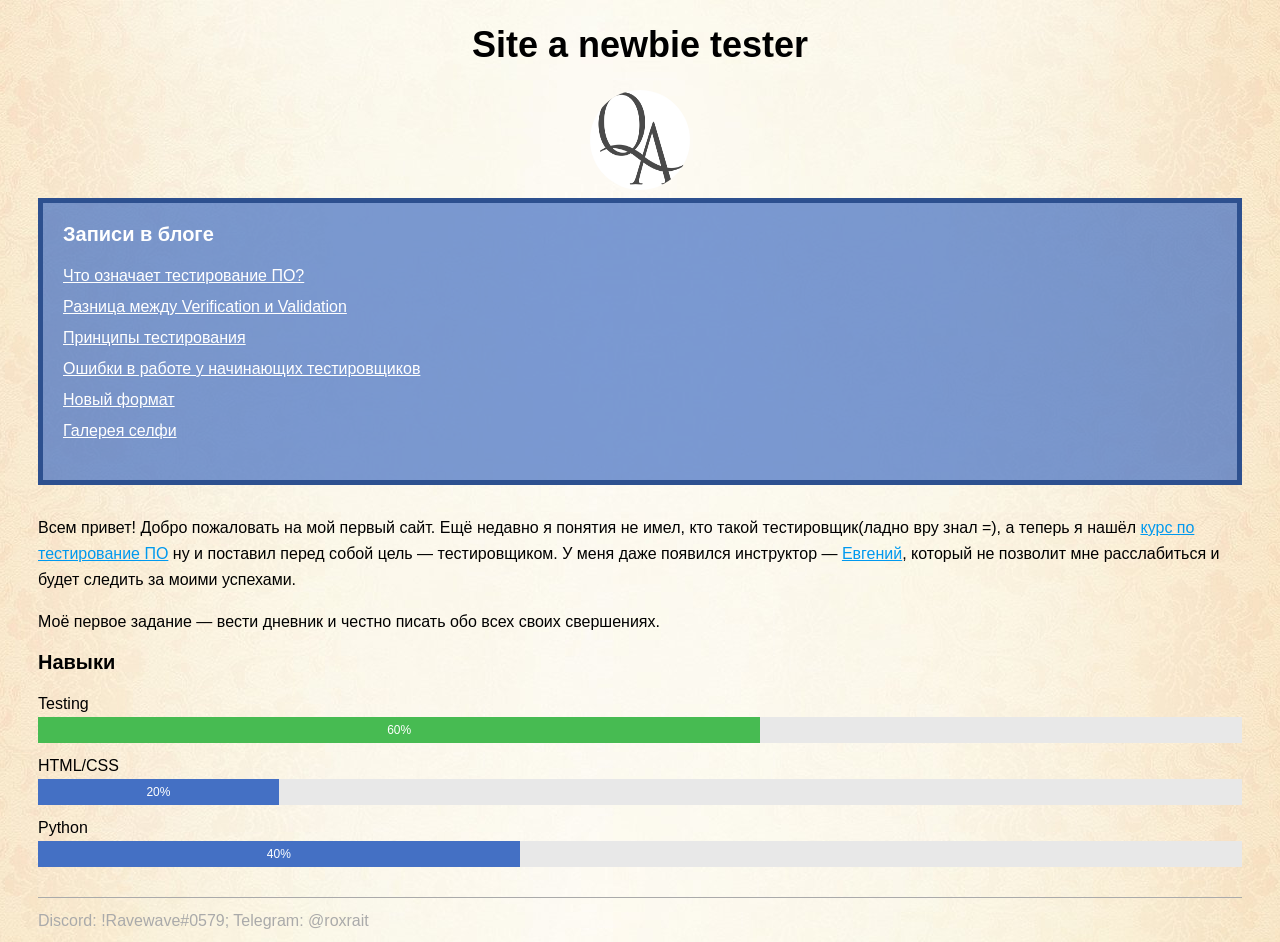
<file: index.html>
<!DOCTYPE html>
<html lang="ru">
  <head>
    <meta charset="utf-8">
    <title>Сайт начинающего тестировщика</title>
    <link rel="stylesheet" href="style.css">
  </head>
  <body>
    <header>
      <h1 class="page-title">Site a newbie tester</h1>
    </header>
    <main>
      <div class="avatar-container">
        <img class="avatar" src="img/qa.gif" width="100" height="100" alt="Аватарка">
      </div>
      <nav class="blog-navigation">
        <h2>Записи в блоге</h2>
        <ul>
          <li><a href="day-1.html">Что означает тестирование ПО?</a></li>
          <li><a href="day-2.html">Разница между Verification и Validation</a></li>
          <li><a href="day-3.html">Принципы тестирования</a></li>
          <li><a href="day-4.html">Ошибки в работе у начинающих тестировщиков</a></li>
          <li><a href="day-14.html">Новый формат</a></li>
          <li><a href="day-15.html">Галерея селфи</a></li>
        </ul>
      </nav>
      <section>
        <p>Всем привет! Добро пожаловать на мой первый сайт. Ещё недавно я понятия не имел, кто такой тестировщик(ладно вру знал =), а теперь я нашёл <a href="https://qalight.ua">курс по тестирование ПО</a> ну и поставил перед собой цель — тестировщиком. У меня даже появился инструктор — <a href="https://qalight.ua/o-nas/nasha-komanda/%d1%94vgen-shlyaheczkij/">Евгений</a>, который не позволит мне расслабиться и будет следить за моими успехами.</p>
        <p>Моё первое задание — вести дневник и честно писать обо всех своих свершениях.</p>
      </section>
      <section>
        <h2>Навыки</h2>
        <dl class="skills">
          <dt>Testing</dt>
          <dd><div class="skills-level skills-level-ok" style="width: 60%;">60%</div></dd>
          <dt>HTML/CSS</dt>
          <dd><div class="skills-level" style="width: 20%;">20%</div></dd>
          <dt>Python</dt>
          <dd><div class="skills-level" style="width: 40%;">40%</div></dd>
        </dl>
      </section>
    </main>
    <footer>
      Discord:
	!Ravewave#0579;
      Telegram:
	@roxrait
    </footer>
  </body>
</html>
</file>
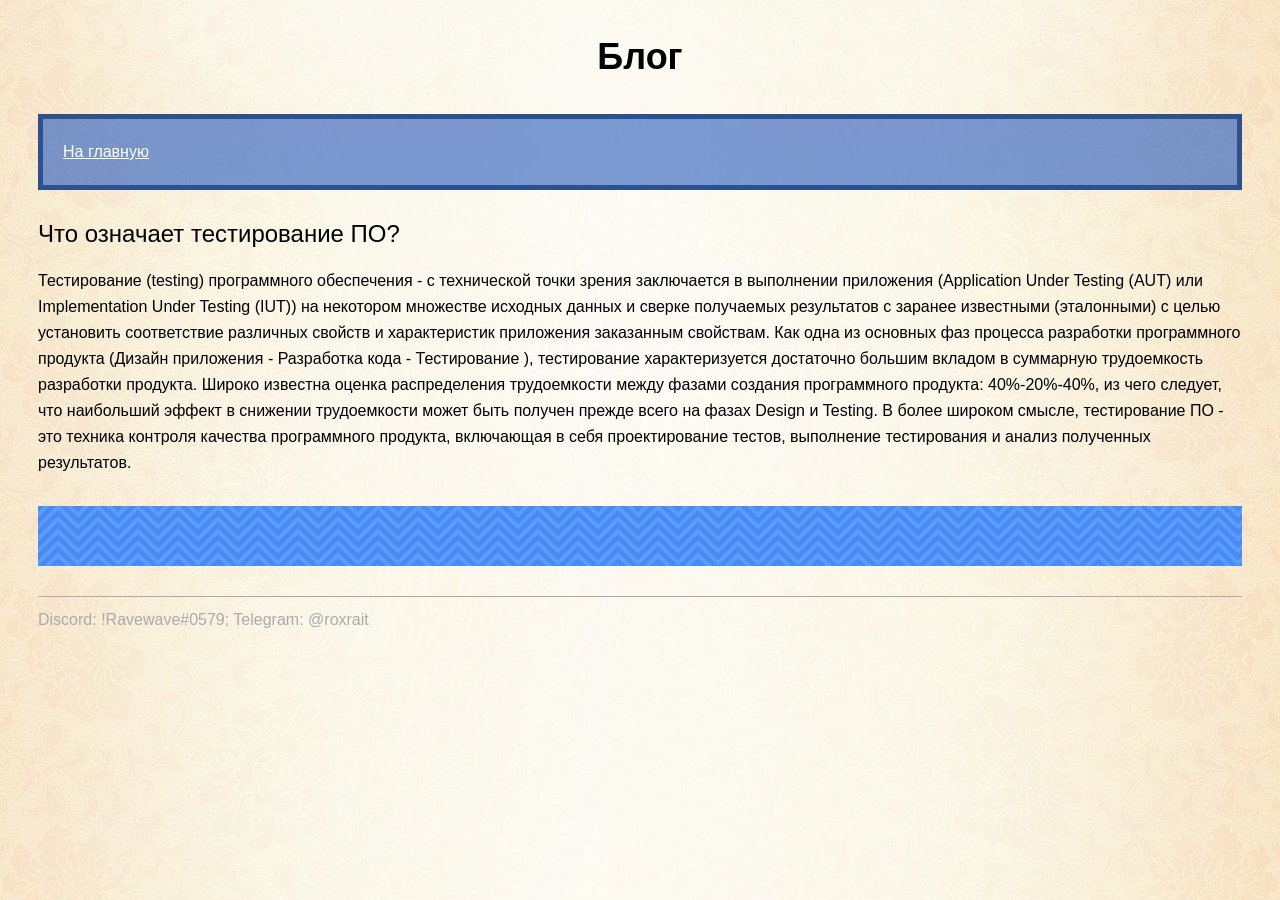
<file: day-1.html>
<!DOCTYPE html>
<html lang="ru">
  <head>
    <meta charset="utf-8">
    <title>Дневник начинающего Тестировщика</title>
    <link rel="stylesheet" href="style.css">
  </head>
  <body>
    <header>
      <p class="page-title">Блог</p>
      <nav class="blog-navigation">
        <a href="index.html">На главную</a>
      </nav>
    </header>
    <main>
      <article>
        <h1>Что означает тестирование ПО?</h1>
        <p>Тестирование (testing) программного обеспечения  - с технической точки зрения заключается в выполнении приложения (Application Under Testing (AUT) или Implementation Under Testing (IUT)) на некотором множестве исходных данных и сверке получаемых результатов с заранее известными (эталонными) с целью установить соответствие различных свойств и характеристик приложения заказанным свойствам. Как одна из основных фаз процесса разработки программного продукта (Дизайн приложения - Разработка кода - Тестирование ), тестирование характеризуется достаточно большим вкладом в суммарную трудоемкость разработки продукта. Широко известна оценка распределения трудоемкости между фазами создания программного продукта: 40%-20%-40%, из чего следует, что наибольший эффект в снижении трудоемкости может быть получен прежде всего на фазах Design и Testing. В более широком смысле, тестирование ПО - это техника контроля качества программного продукта, включающая в себя проектирование тестов, выполнение тестирования и анализ полученных результатов.</p>
      </article>
      <aside class="partnership">
      </aside>
    </main>
    <footer>
     Discord:
	!Ravewave#0579;
     Telegram:
	@roxrait
    </footer>
  </body>
</html>
</file>
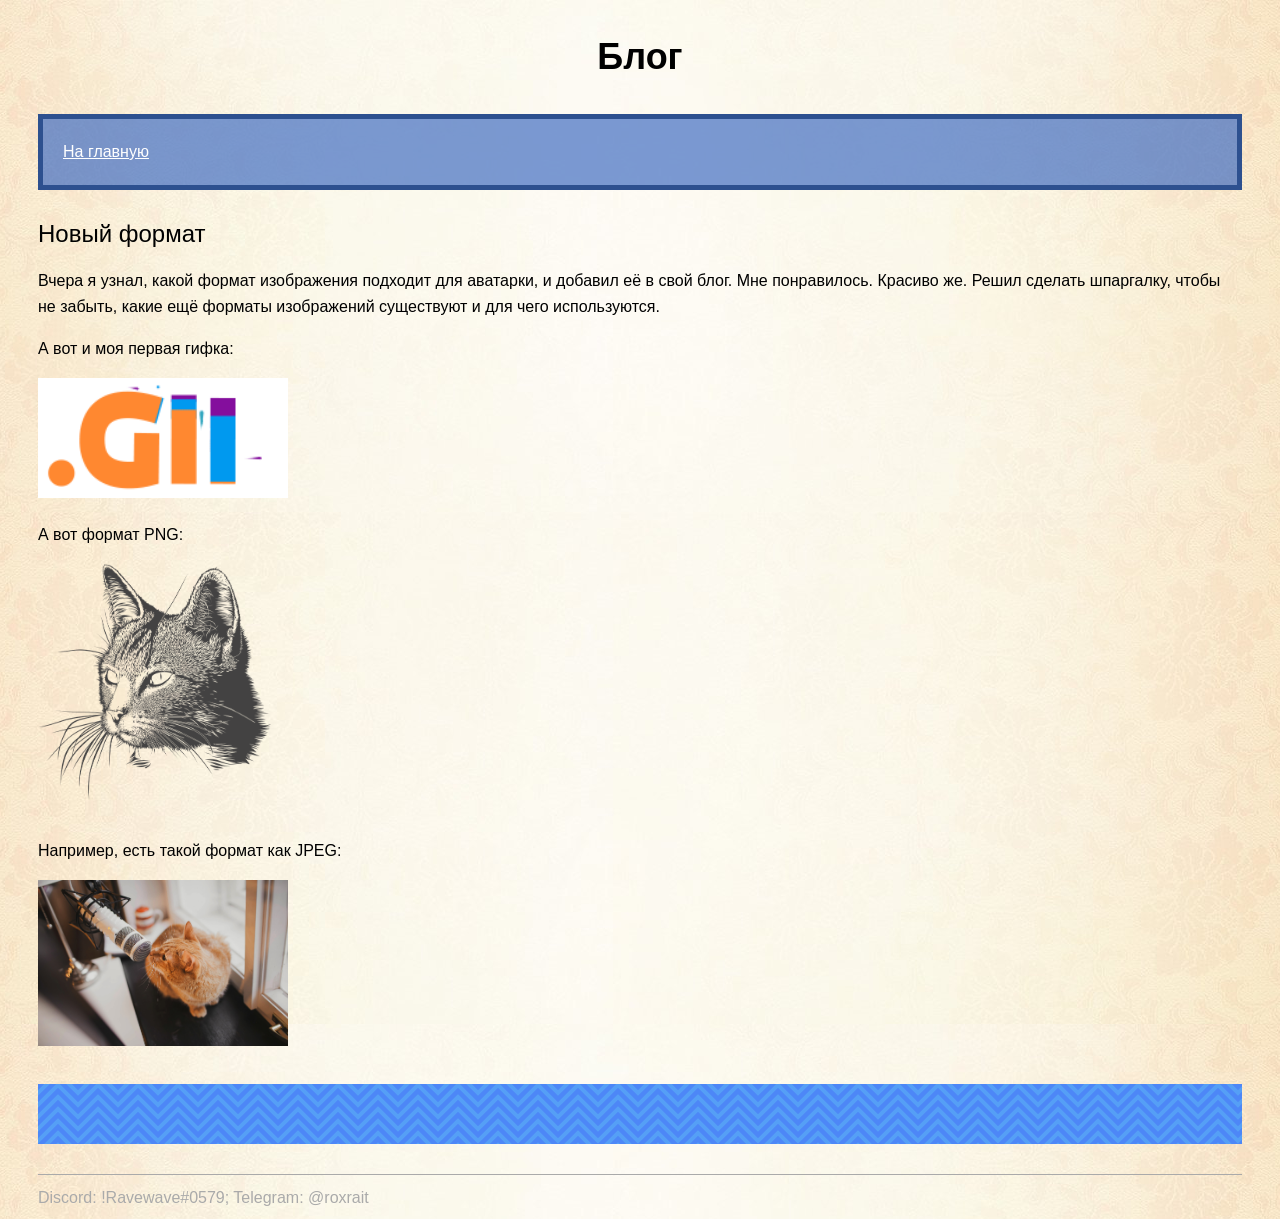
<file: day-14.html>
<!DOCTYPE html>
<html lang="ru">
  <head>
    <meta charset="utf-8">
    <title>Новый формат</title>
    <link rel="stylesheet" href="style.css">
  </head>
  <body>
    <header>
      <p class="page-title">Блог</p>
      <nav class="blog-navigation">
        <a href="index.html">На главную</a>
      </nav>
    </header>
    <main>
      <article>
        <h1>Новый формат</h1>
        <p>Вчера я узнал, какой формат изображения подходит для аватарки, и добавил её в свой блог. Мне понравилось. Красиво же. Решил сделать шпаргалку, чтобы не забыть, какие ещё форматы изображений существуют и для чего используются.</p>

        <p>А вот и моя первая гифка:</p>
        <img src="files/gifka.gif" width="250" height="120" alt="Анимация GIF">

        <p>А вот формат PNG:</p>
        <img src="files/portrait.png" height="250" alt="Портрет котика">

        <p>Например, есть такой формат как JPEG:</p>
        <img src="files/instructor-keks.jpg" width="250" alt="Инструктор Кекс">
      </article>
      <aside class="partnership">
      </aside>
    </main>
    <footer>
     Discord:
	!Ravewave#0579;
      Telegram:
	@roxrait
    </footer>
  </body>
</html>
</file>
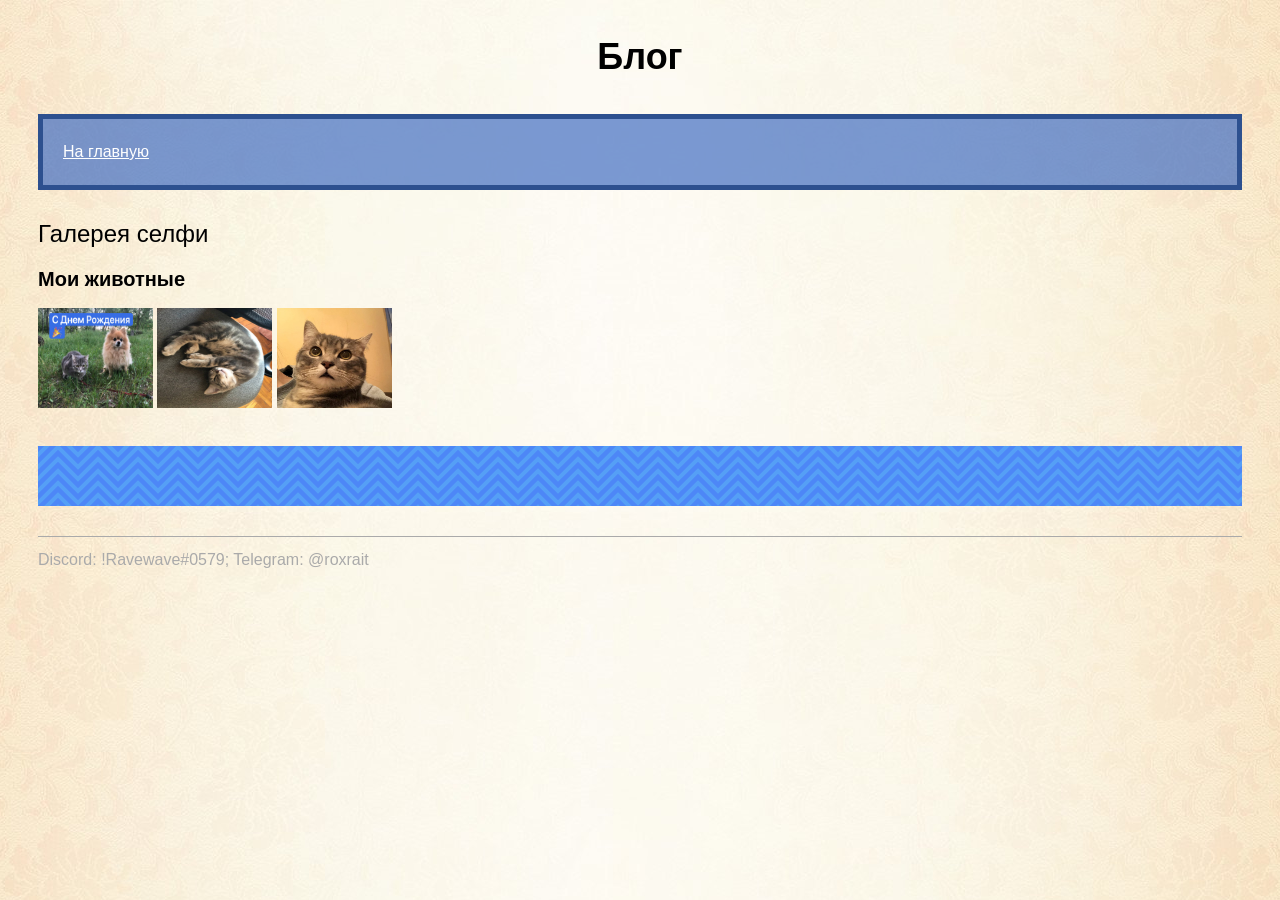
<file: day-15.html>
<!DOCTYPE html>
<html lang="ru">
  <head>
    <meta charset="utf-8">
    <title>Галерея селфи</title>
    <link rel="stylesheet" href="style.css">
  </head>
  <body>
    <header>
      <p class="page-title">Блог</p>
      <nav class="blog-navigation">
        <a href="index.html">На главную</a>
      </nav>
    </header>
    <main>
      <article>
        <h1>Галерея селфи</h1>
        <h2>Мои животные</h2>
        <p>
          <a href="photo-1.html"><img src="img/cat1.jpg" alt="Фоточка "ICE"" width="115" height="100"></a>
          <a href="photo-2.html"><img src="img/cat2.jpg" alt="Фоточка "ICE"" width="115" height="100"></a>
          <a href="photo-3.html"><img src="img/cat3.jpg" alt="Фоточка "ICE"" width="115" height="100"></a>
        </p>
      </article>
      <aside class="partnership">
      </aside>
    </main>
    <footer>
     Discord:
	!Ravewave#0579;
      Telegram:
	@roxrait
    </footer>
  </body>
</html>
</file>
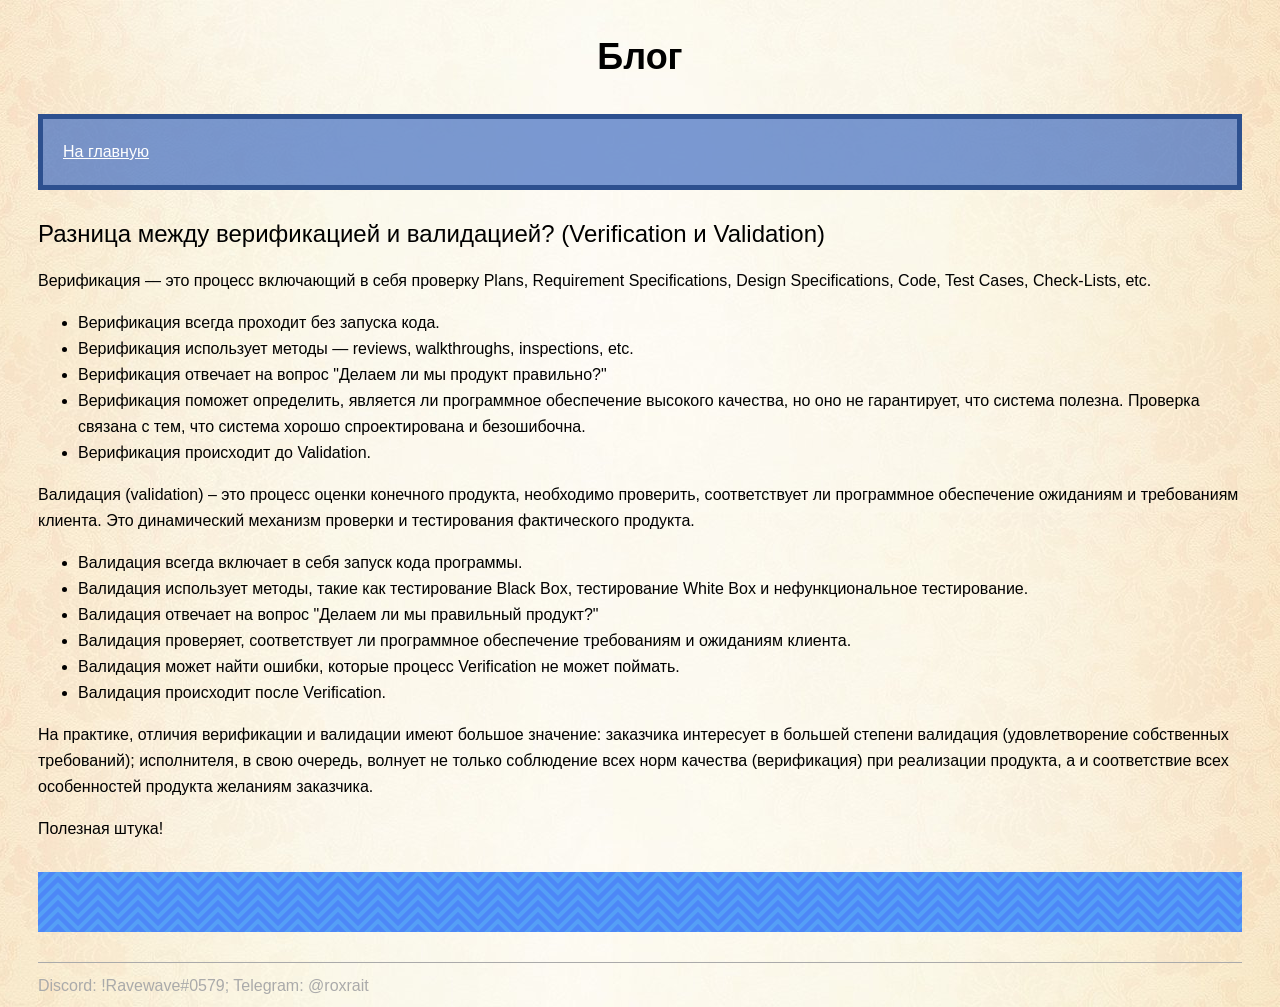
<file: day-2.html>
<!DOCTYPE html>
<html lang="ru">
  <head>
    <meta charset="utf-8">
    <title>Разница между Verification и Validation</title>
    <link rel="stylesheet" href="style.css">
  </head>
  <body>
    <header>
      <p class="page-title">Блог</p>
      <nav class="blog-navigation">
        <a href="index.html">На главную</a>
      </nav>
    </header>
    <main>
      <article>
        <h1>Разница между верификацией и валидацией? (Verification и Validation)</h1>
        <p>Верификация — это процесс включающий в себя проверку Plans, Requirement Specifications, Design Specifications, Code, Test Cases, Check-Lists, etc.
<ul>
<li>Верификация всегда проходит без запуска кода.</li>
<li>Верификация использует методы — reviews, walkthroughs, inspections, etc.</li>
<li>Верификация отвечает на вопрос "Делаем ли мы продукт правильно?"</li>
<li>Верификация поможет определить, является ли программное обеспечение высокого качества, но оно не гарантирует, что система полезна. Проверка связана с тем, что система хорошо спроектирована и безошибочна.</li>
<li>Верификация происходит до Validation.</li>
</ul>
Валидация (validation) – это процесс оценки конечного продукта, необходимо проверить, соответствует ли программное обеспечение ожиданиям и требованиям клиента. Это динамический механизм проверки и тестирования фактического продукта.
<ul>
<li>Валидация всегда включает в себя запуск кода программы.</li>
<li>Валидация использует методы, такие как тестирование Black Box, тестирование White Box и нефункциональное тестирование.</li>
<li>Валидация отвечает на вопрос "Делаем ли мы правильный продукт?"</li>
<li>Валидация проверяет, соответствует ли программное обеспечение требованиям и ожиданиям клиента.</li>
<li>Валидация может найти ошибки, которые процесс Verification не может поймать.</li>
<li>Валидация происходит после Verification.</li>
</ul>
На практике, отличия верификации и валидации имеют большое значение: заказчика интересует в большей степени валидация (удовлетворение собственных требований); исполнителя, в свою очередь, волнует не только соблюдение всех норм качества (верификация) при реализации продукта, а и соответствие всех особенностей продукта желаниям заказчика.</p>

        <p>Полезная штука!</p>
      </article>
      <aside class="partnership">
      </aside>
    </main>
    <footer>
      Discord:
	!Ravewave#0579;
      Telegram:
	@roxrait
    </footer>
  </body>
</html>
</file>
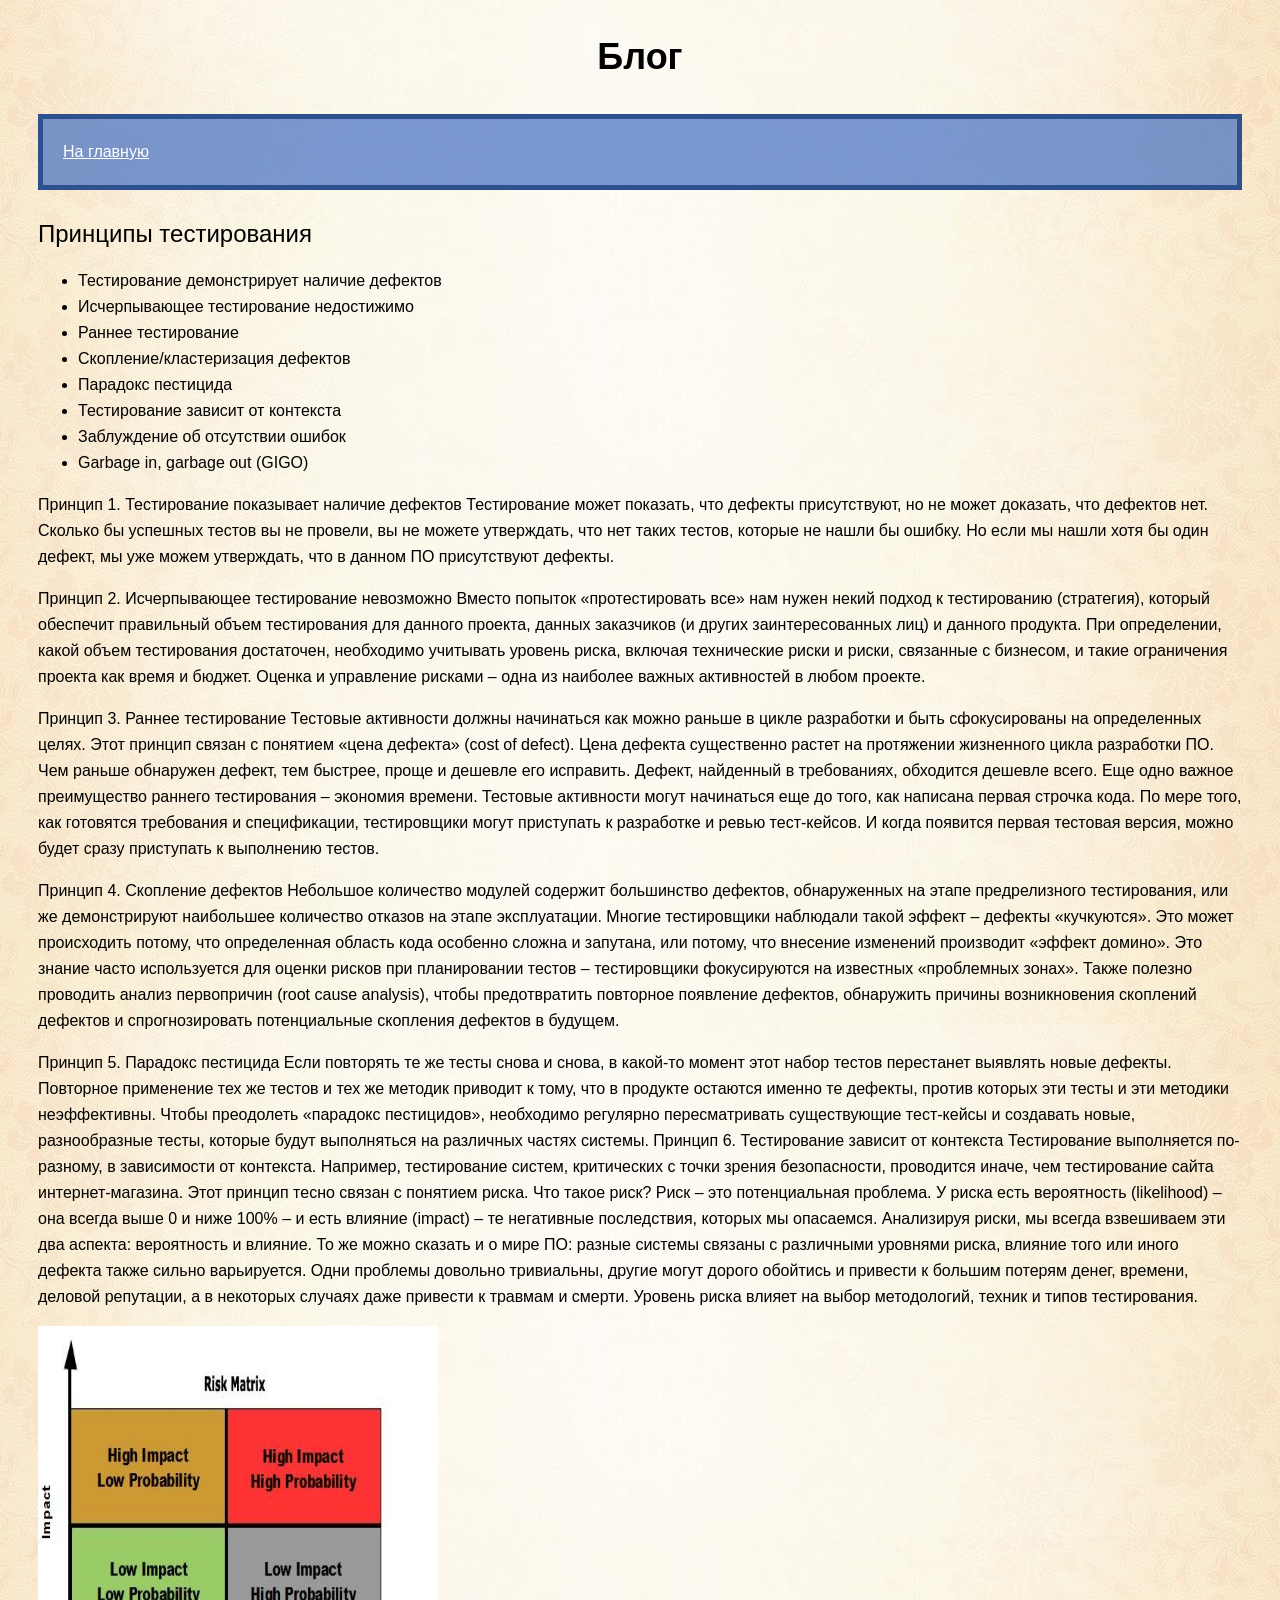
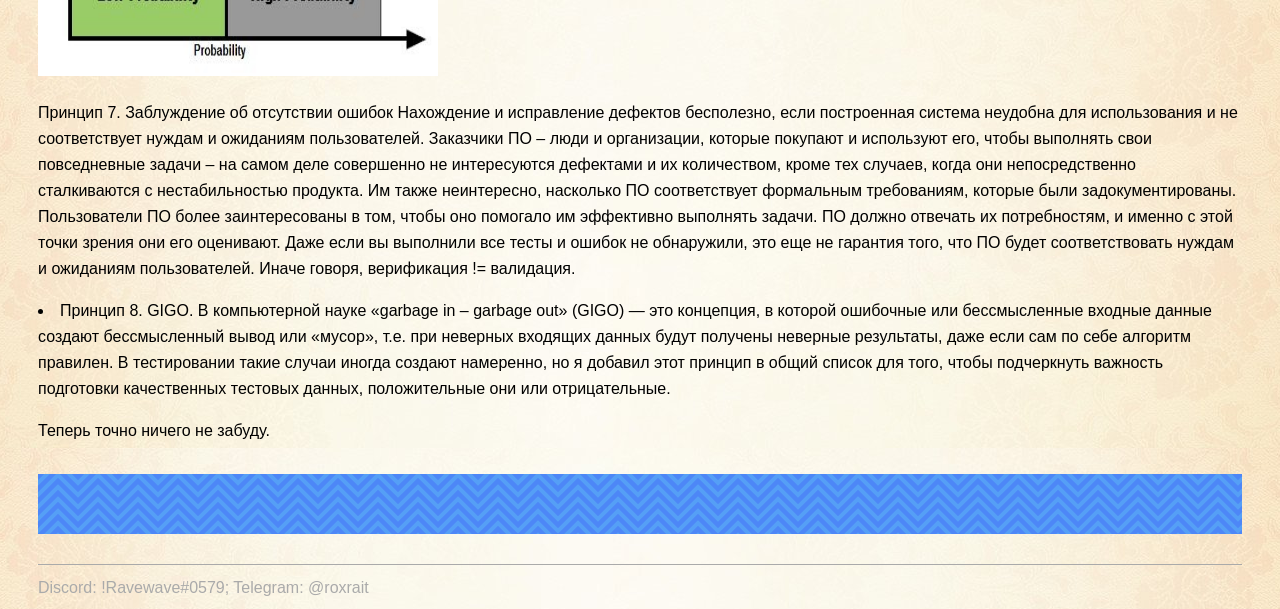
<file: day-3.html>
<!DOCTYPE html>
<html lang="ru">
  <head>
    <meta charset="utf-8">
    <title>Принципы тестирования</title>
    <link rel="stylesheet" href="style.css">
  </head>
  <body>
    <header>
      <p class="page-title">Блог</p>
      <nav class="blog-navigation">
        <a href="index.html">На главную</a>
      </nav>
    </header>
    <main>
      <article>
        <h1>Принципы тестирования</h1>
        <ul>
          <li>Тестирование демонстрирует наличие дефектов</li>
	  <li>Исчерпывающее тестирование недостижимо</li>
	  <li>Раннее тестирование</li>
	  <li>Скопление/кластеризация дефектов</li>
	  <li>Парадокс пестицида</li>
	  <li>Тестирование зависит от контекста</li>
	  <li>Заблуждение об отсутствии ошибок</li>
	  <li>Garbage in, garbage out (GIGO)</li>
          </ul>
         
        <p>Принцип 1. Тестирование показывает наличие дефектов Тестирование может показать, что дефекты присутствуют, но не может доказать, что дефектов нет. Сколько бы успешных тестов вы не провели, вы не можете утверждать, что нет таких тестов, которые не нашли бы ошибку. Но если мы нашли хотя бы один дефект, мы уже можем утверждать, что в данном ПО присутствуют дефекты.</p>
        <p>Принцип 2. Исчерпывающее тестирование невозможно Вместо попыток «протестировать все» нам нужен некий подход к тестированию (стратегия), который обеспечит правильный объем тестирования для данного проекта, данных заказчиков (и других заинтересованных лиц) и данного продукта. При определении, какой объем тестирования достаточен, необходимо учитывать уровень риска, включая технические риски и риски, связанные с бизнесом, и такие ограничения проекта как время и бюджет. Оценка и управление рисками – одна из наиболее важных активностей в любом проекте. </p>
        <p>Принцип 3. Раннее тестирование Тестовые активности должны начинаться как можно раньше в цикле разработки и быть сфокусированы на определенных целях. Этот принцип связан с понятием «цена дефекта» (cost of defect). Цена дефекта существенно растет на протяжении жизненного цикла разработки ПО. Чем раньше обнаружен дефект, тем быстрее, проще и дешевле его исправить. Дефект, найденный в требованиях, обходится дешевле всего. Еще одно важное преимущество раннего тестирования – экономия времени. Тестовые активности могут начинаться еще до того, как написана первая строчка кода. По мере того, как готовятся требования и спецификации, тестировщики могут приступать к разработке и ревью тест-кейсов. И когда появится первая тестовая версия, можно будет сразу приступать к выполнению тестов.</p>
	<p>Принцип 4. Скопление дефектов Небольшое количество модулей содержит большинство дефектов, обнаруженных на этапе предрелизного тестирования, или же демонстрируют наибольшее количество отказов на этапе эксплуатации. Многие тестировщики наблюдали такой эффект – дефекты «кучкуются». Это может происходить потому, что определенная область кода особенно сложна и запутана, или потому, что внесение изменений производит «эффект домино». Это знание часто используется для оценки рисков при планировании тестов – тестировщики фокусируются на известных «проблемных зонах». Также полезно проводить анализ первопричин (root cause analysis), чтобы предотвратить повторное появление дефектов, обнаружить причины возникновения скоплений дефектов и спрогнозировать потенциальные скопления дефектов в будущем.</p>
	<p>Принцип 5. Парадокс пестицида Если повторять те же тесты снова и снова, в какой-то момент этот набор тестов перестанет выявлять новые дефекты. Повторное применение тех же тестов и тех же методик приводит к тому, что в продукте остаются именно те дефекты, против которых эти тесты и эти методики неэффективны. Чтобы преодолеть «парадокс пестицидов», необходимо регулярно пересматривать существующие тест-кейсы и создавать новые, разнообразные тесты, которые будут выполняться на различных частях системы.   Принцип 6. Тестирование зависит от контекста Тестирование выполняется по-разному, в зависимости от контекста. Например, тестирование систем, критических с точки зрения безопасности, проводится иначе, чем тестирование сайта интернет-магазина. Этот принцип тесно связан с понятием риска. Что такое риск? Риск – это потенциальная проблема. У риска есть вероятность (likelihood) – она всегда выше 0 и ниже 100% – и есть влияние (impact) – те негативные последствия, которых мы опасаемся. Анализируя риски, мы всегда взвешиваем эти два аспекта: вероятность и влияние. То же можно сказать и о мире ПО: разные системы связаны с различными уровнями риска, влияние того или иного дефекта также сильно варьируется. Одни проблемы довольно тривиальны, другие могут дорого обойтись и привести к большим потерям денег, времени, деловой репутации, а в некоторых случаях даже привести к травмам и смерти. Уровень риска влияет на выбор методологий, техник и типов тестирования.</p>
	<img src="img/risk.jpg" width="400" height="350">
	<p>Принцип 7. Заблуждение об отсутствии ошибок Нахождение и исправление дефектов бесполезно, если построенная система неудобна для использования и не соответствует нуждам и ожиданиям пользователей. Заказчики ПО – люди и организации, которые покупают и используют его, чтобы выполнять свои повседневные задачи – на самом деле совершенно не интересуются дефектами и их количеством, кроме тех случаев, когда они непосредственно сталкиваются с нестабильностью продукта. Им также неинтересно, насколько ПО соответствует формальным требованиям, которые были задокументированы. Пользователи ПО более заинтересованы в том, чтобы оно помогало им эффективно выполнять задачи. ПО должно отвечать их потребностям, и именно с этой точки зрения они его оценивают. Даже если вы выполнили все тесты и ошибок не обнаружили, это еще не гарантия того, что ПО будет соответствовать нуждам и ожиданиям пользователей. Иначе говоря, верификация != валидация.</p>
	<p>
<li>Принцип 8. GIGO. В компьютерной науке «garbage in – garbage out» (GIGO) — это концепция, в которой ошибочные или бессмысленные входные данные создают бессмысленный вывод или «мусор», т.е. при неверных входящих данных будут получены неверные результаты, даже если сам по себе алгоритм правилен. В тестировании такие случаи иногда создают намеренно, но я добавил этот принцип в общий список для того, чтобы подчеркнуть важность подготовки качественных тестовых данных, положительные они или отрицательные.</li>
        <p>Теперь точно ничего не забуду.</p>
      </article>
      <aside class="partnership">
      </aside>
    </main>
    <footer>
      Discord:
	!Ravewave#0579;
      Telegram:
	@roxrait
    </footer>
  </body>
</html>
</file>
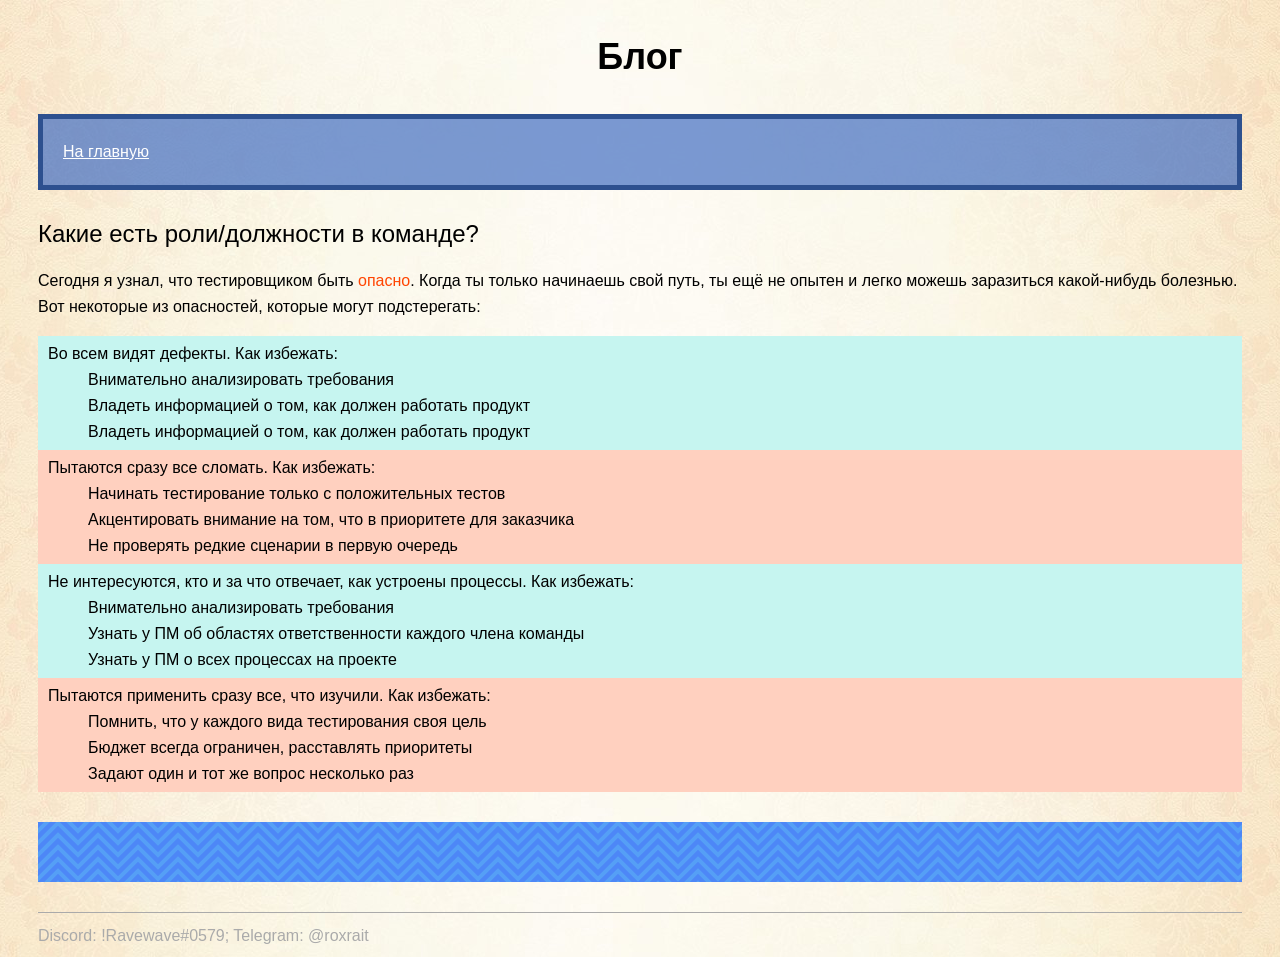
<file: day-4.html>
<!DOCTYPE html>
<html lang="ru">
  <head>
    <meta charset="utf-8">
    <title>Ошибки в работе у начинающих тестировщиков</title>
    <link rel="stylesheet" href="style.css">
  </head>
  <body>
    <header>
      <p class="page-title">Блог</p>
      <nav class="blog-navigation">
        <a href="index.html">На главную</a>
      </nav>
    </header>
    <main>
      <article>
        <h1>Какие есть роли/должности в команде?</h1>
        <p>Сегодня я узнал, что тестировщиком быть <span class="danger-text">опасно</span>. Когда ты только начинаешь свой путь, ты ещё не опытен и легко можешь заразиться какой-нибудь болезнью. Вот некоторые из опасностей, которые могут подстерегать:</p>

        <dl>
          <div class="no-danger-block">
            <dt>Во всем видят дефекты. Как избежать:</dt>
            <dd>Внимательно анализировать требования</dd>
	    <dd>Владеть информацией о том, как должен работать продукт</dd>
	    <dd>Владеть информацией о том, как должен работать продукт</dd>
           </div>
          
          <div class="danger-block">
            <dt>Пытаются сразу все сломать. Как избежать:</dt>
            <dd>Начинать тестирование только с положительных тестов</dd>
	    <dd>Акцентировать внимание на том, что в приоритете для заказчика</dd>
	    <dd>Не проверять редкие сценарии в первую очередь</dd>
          </div>
	  <div class="no-danger-block">
            <dt>Не интересуются, кто и за что отвечает, как устроены процессы. Как избежать:</dt>
            <dd>Внимательно анализировать требования</dd>
	    <dd>Узнать у ПМ об областях ответственности каждого члена команды</dd>
	    <dd>Узнать у ПМ о всех процессах на проекте</dd>
           </div>
	  <div class="danger-block">
            <dt>Пытаются применить сразу все, что изучили. Как избежать:</dt>
            <dd>Помнить, что у каждого вида тестирования своя цель</dd>
	    <dd>Бюджет всегда ограничен, расставлять приоритеты</dd>
	    <dd>Задают один и тот же вопрос несколько раз</dd>
           </div>
        </dl>
      </article>
      <aside class="partnership">
      </aside>
    </main>
    <footer>
      Discord:
	!Ravewave#0579;
      Telegram:
	@roxrait
    </footer>
  </body>
</html>
</file>
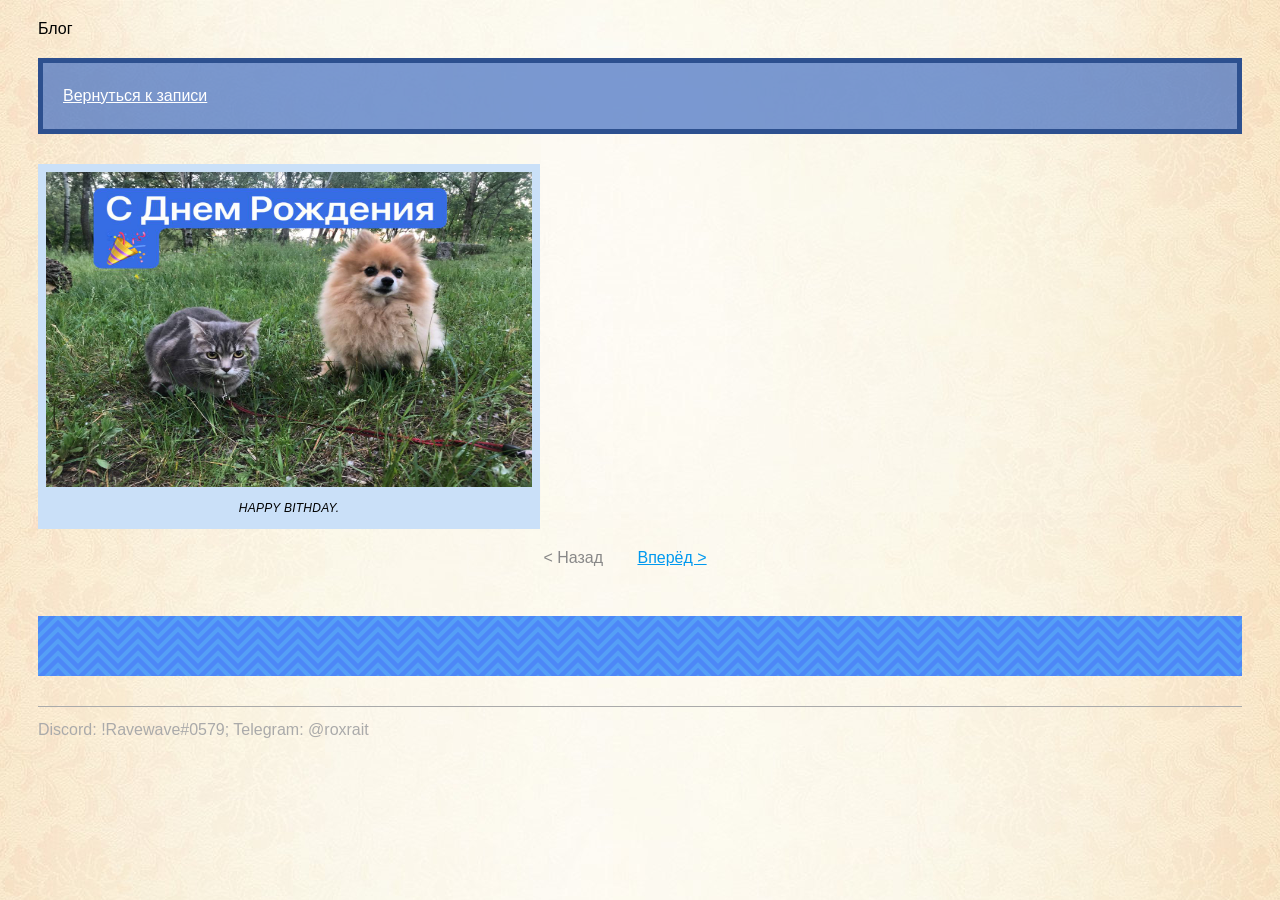
<file: photo-1.html>
<!DOCTYPE html>
<html lang="ru">
  <head>
    <meta charset="utf-8">
    <title>Сайт начинающего тестировшика</title>
    <link rel="stylesheet" href="style.css">
  </head>
  <body>
    <header>
      <p>Блог</p>
      <nav class="blog-navigation">
        <a href="day-15.html">Вернуться к записи</a>
      </nav>
    </header>
    <main>
      <article>
        <figure>
          <img src="img/cat1.jpg" width="486" height="315" alt="ICE">
          <figcaption>HAPPY BITHDAY.</figcaption>
        </figure>
        <nav class="pagination">
          <a>&lt; Назад</a>
          <a href="photo-2.html">Вперёд &gt;</a>
        </nav>
      </article>
      <aside class="partnership">
      </aside>
    </main>
    <footer>
   Discord:
	!Ravewave#0579;
      Telegram:
	@roxrait
    </footer>
  </body>
</html>
</file>
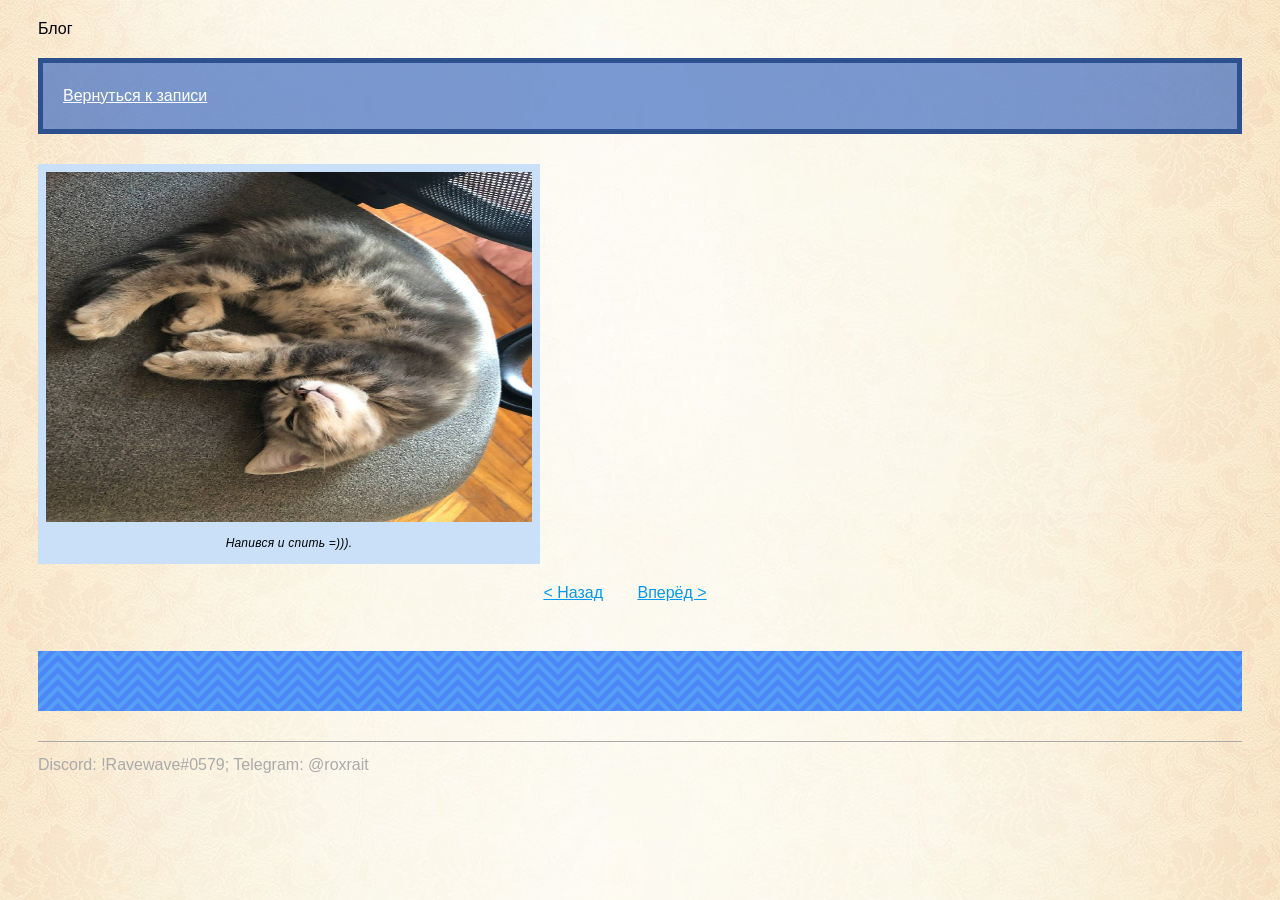
<file: photo-2.html>
<!DOCTYPE html>
<html lang="ru">
  <head>
    <meta charset="utf-8">
    <title>Сайт начинающего верстальщика</title>
    <link rel="stylesheet" href="style.css">
  </head>
  <body>
    <header>
      <p>Блог</p>
      <nav class="blog-navigation">
        <a href="day-15.html">Вернуться к записи</a>
      </nav>
    </header>
    <main>
      <article>
        <figure>
          <img src="img/cat2.jpg" width="486" height="350" alt="ICE">
          <figcaption>Напився и спить =))).</figcaption>
        </figure>
        <nav class="pagination">
          <a href="photo-1.html">&lt; Назад</a>
          <a href="photo-3.html">Вперёд &gt;</a>
        </nav>
      </article>
      <aside class="partnership">
      </aside>
    </main>
    <footer>
    Discord:
	!Ravewave#0579;
      Telegram:
	@roxrait
    </footer>
  </body>
</html>
</file>
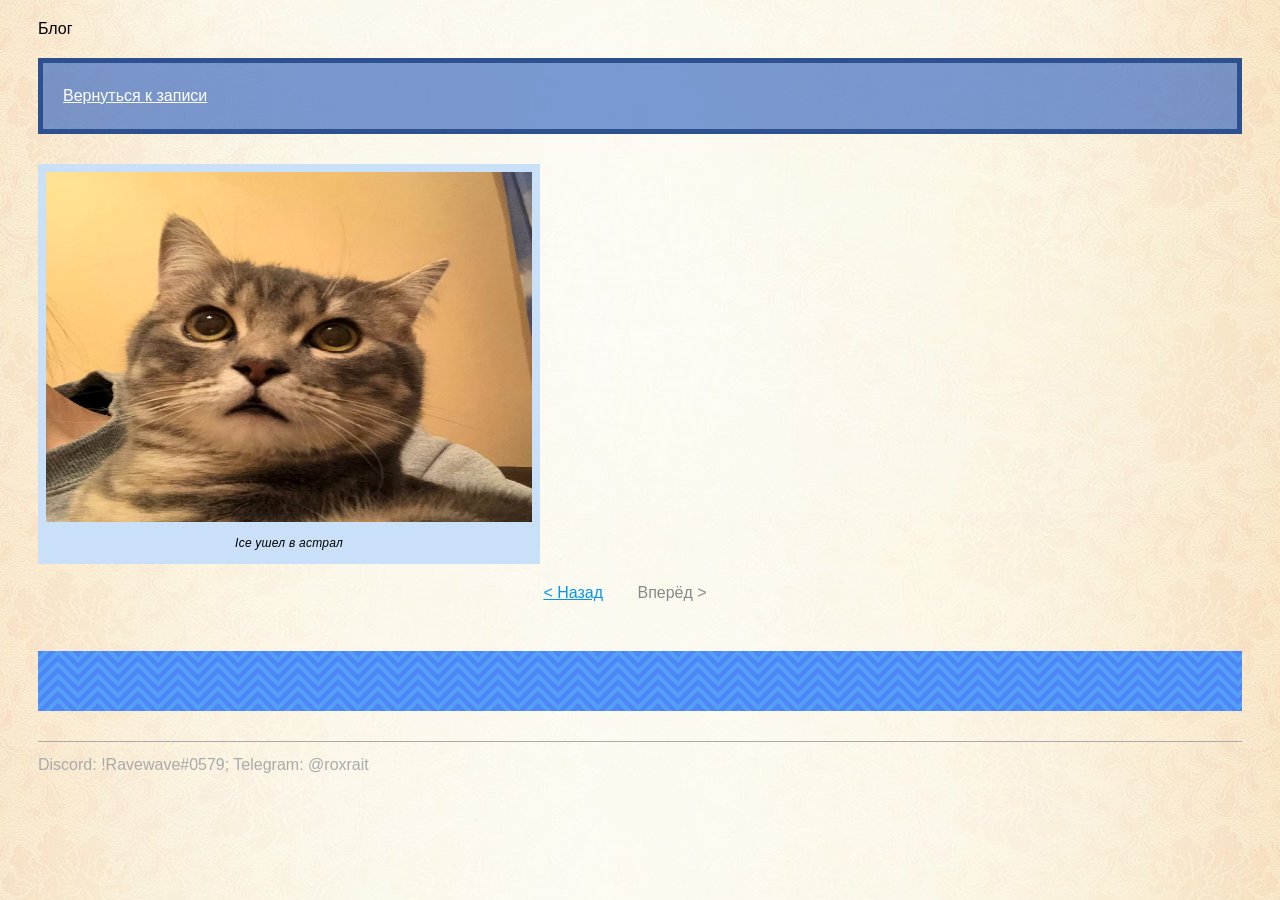
<file: photo-3.html>
<!DOCTYPE html>
<html lang="ru">
  <head>
    <meta charset="utf-8">
    <title>Сайт начинающего тестировшика</title>
    <link rel="stylesheet" href="style.css">
  </head>
  <body>
    <header>
      <p>Блог</p>
      <nav class="blog-navigation">
        <a href="day-15.html">Вернуться к записи</a>
      </nav>
    </header>
    <main>
      <article>
        <figure>
          <img src="img/cat3.jpg" width="486" height="350" alt="ICE">
          <figcaption>Ice ушел в астрал</figcaption>
        </figure>
        <nav class="pagination">
          <a href="photo-2.html">&lt; Назад</a>
          <a title="Фото в галерее закончились">Вперёд &gt;</a>
        </nav>
      </article>
      <aside class="partnership">
      </aside>
    </main>
    <footer>
     Discord:
	!Ravewave#0579;
      Telegram:
	@roxrait
    </footer>
  </body>
</html>
</file>
<file: style.css>
body {
  padding: 0 30px;
  font-size: 16px;
  line-height: 26px;
  font-family: "Arial", sans-serif;
  color: #000000;

  background: #ffffff url("img/back.jpg") top center;
}

h1 {
  font-weight: 400;
  font-size: 24px;
  line-height: normal;
}

h2 {
  font-size: 20px;
  line-height: normal;
}

aside {
  margin: 20px 0;
  color: #c4c4c4;
}

pre,
code {
  background-color: #fafaff;
  border: 1px solid #c6c4f4;
  border-radius: 4px;
  color: #3632ad;
  font-family: "Courier New", "Courier", monospace;
}

pre {
  padding: 5px;
}

code {
  padding: 2px 5px;
}

pre code {
  background-color: transparent;
  border-radius: 0;
  border: none;
}


blockquote {
  padding-left: 14px;
  border-left: 2px solid #6a2cce;

  color: #6a2cce;
}

cite {
  color: #222222;
}

time {
  color: #6a2cce;
}

a[href] {
  color: #0099ef;
  text-decoration: underline;
}

del {
  color: #ff4400;
}

ins {
  color: rgb(105, 178, 83);
}

del,
ins {
  text-decoration: none;
}

em,
i {
  font-style: normal;
}

.avatar {
  border-radius: 70%;
}

.avatar-container {
  text-align: center;
}

.blog-navigation {
  margin-bottom: 30px;
  padding: 20px;

  background-color: rgba(68, 112, 196, 0.7);
  border: 5px solid #2d508f;

  color: #ffffff;
}

.blog-navigation h2 {
  margin-top: 0;
}

.blog-navigation ul {
  list-style: none;
  padding-left: 0;
}

.blog-navigation li {
  margin-bottom: 5px;
}

.blog-navigation a {
  color: #ffffff;
}

.skills dd {
  margin: 0;
  margin-bottom: 10px;

  background-color: #e8e8e8;
}

.skills-level {
  font-size: 12px;
  text-align: center;
  color: #ffffff;
  background-color: #4470c4;
}

.skills-level-ok {
  background-color: #47bb52;
}

.days {
  list-style: none;
  padding-left: 0;
}

figure {
  margin-left: 0;
  margin-right: 0;
}

figure img {
  vertical-align: middle;
  border: 8px solid rgb(202, 224, 248);
}

figcaption {
  width: 502px;
  padding-bottom: 8px;
  font-size: 12px;
  letter-spacing: 0.02em;
  font-style: italic;
  text-align: center;
  background-color: rgb(202, 224, 248);
}

.pagination a {
  display: inline-block;
  margin-right: 30px;
  margin-bottom: 15px;
}

.pagination {
  text-align: center;
  color: #888888;
}

.danger-text {
  color: #ff4400;
}

.danger-block {
  padding: 5px 10px;
  background-color: #ffd0bf;
}

.no-danger-block {
  padding: 5px 10px;
  background-color: #c6f5f0;
}

footer {
  margin-top: 30px;
  padding-top: 10px;
  color: #aaaaaa;
  border-top: 1px solid #aaaaaa;
}

.page-title {
  font-weight: bold;
  font-size: 36px;
  line-height: 42px;
  font-family: "Verdana", sans-serif;
  text-align: center;
}

.partnership {
  margin: 30px 0;
  padding: 30px;
  text-align: center;
  color: #ffffff;
  background-color: #4a87fa;
  background-image: url("img/bg-partnership.svg");
}

.underline {
  text-decoration: underline;
}

.line-through {
  text-decoration: line-through;
}

.overline {
  text-decoration: overline;
}

.italic {
  font-style: italic;
}
</file>
